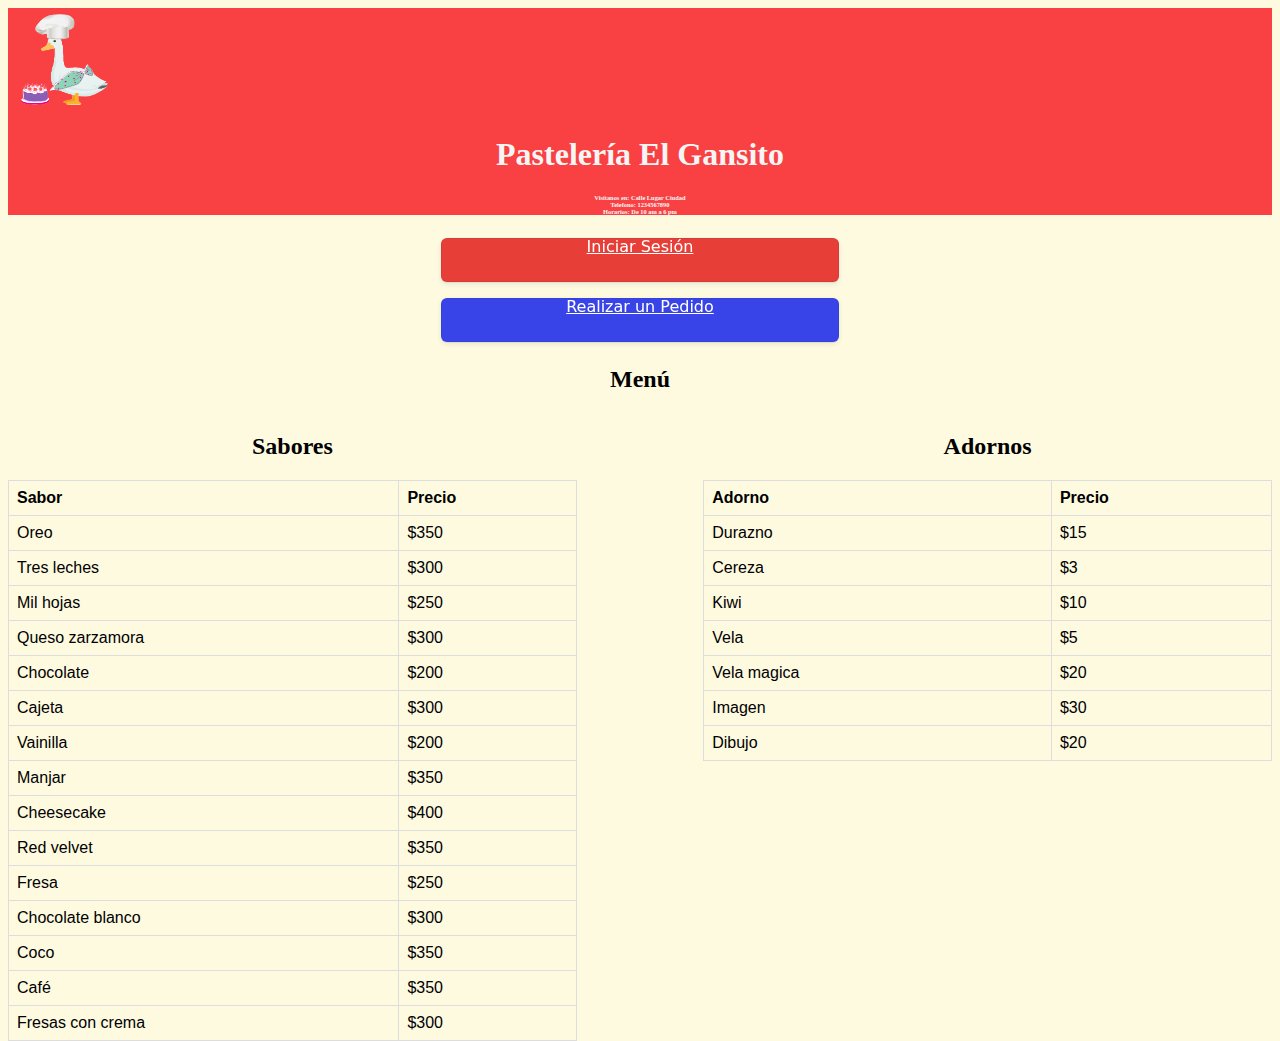
<file: Pasteleria/Index.html>
<!DOCTYPE html>
<html lang="en">
<head>
    <meta charset="UTF-8">
    <meta http-equiv="X-UA-Compatible" content="IE=edge">
    <meta name="viewport" content="width=device-width, initial-scale=1.0">
    <title>Menú El Gansito</title>
    <link rel="stylesheet" href="a.css">

</head>

<body>
    <div class="logo">
       
    <img src="Logo2.png" alt="Logo de la pasteleria el gansito" class="tamañoLogo center" style="background-color:#f94144;"  style="width:100%;" >
 
    <h1>Pastelería El Gansito</h1>
    <h5 class="center" >Visítanos en: Calle Lugar Ciudad <br>
        Telefono: 1234567890 <br>
        Horarios: De 10 am a 6 pm <br></h5>
    </div>


<div class="center">
    <a href="Login.html" class="button-9 " style="background-color:#e73e38;">Iniciar Sesión</a>
    <a href="Pedido.html" class="button-9" style="background-color:#3844e7;" >Realizar un Pedido</a>
</div>



    <div class="center">
        <h2>Menú</h2>
    </div>

    <div class="left center" >
        <h2>Sabores</h2>
        <table style="overflow-x:auto;">
            <tr>
                <th>Sabor</th>
                <th>Precio</th> 
              </tr>
              <tr>
            <td>Oreo</td><td>$350</td> </tr>
          <tr>   <td>Tres leches</td> <td>$300</td> </tr>
         <tr>   <td>Mil hojas</td> <td>$250</td></tr>
          <tr>  <td>Queso zarzamora</td><td>$300</td> </tr>
           <tr> <td>Chocolate</td><td>$200</td> </tr>
           <tr> <td>Cajeta</td><td>$300</td> </tr>
          <tr>  <td>Vainilla</td><td>$200</td> </tr>
          <tr>  <td>Manjar</td><td>$350</td> </tr>
          <tr>  <td>Cheesecake</td><td>$400</td> </tr>
          <tr>  <td>Red velvet</td><td>$350</td> </tr>
          <tr>  <td>Fresa</td><td>$250</td> </tr>
          <tr>  <td>Chocolate blanco</td> <td>$300</td> </tr>
          <tr>  <td>Coco</td><td>$350</td> </tr>
          <tr>  <td>Café</td><td>$350</td> </tr>
          <tr>  <td>Fresas con crema</td> <td>$300</td></tr>
        </table>
        </div>

    <div class="right center">

        <h2>Adornos</h2>

        <table style="overflow-x:auto;">
        <tr>
            <th>Adorno</th>
            <th>Precio</th>
        </tr>
        <tr><td>Durazno</td> <td>$15</td></tr>
        <tr><td>Cereza</td> <td>$3</td></tr>
        <tr><td>Kiwi</td> <td>$10</td></tr>
        <tr><td>Vela</td> <td>$5</td></tr>
        <tr><td>Vela magica</td> <td>$20</td></tr>
        <tr><td>Imagen</td> <td>$30</td></tr>
        <tr><td>Dibujo</td> <td> $20</td></tr>
        </table>
    </div>
    

</body>
</html>
</file>
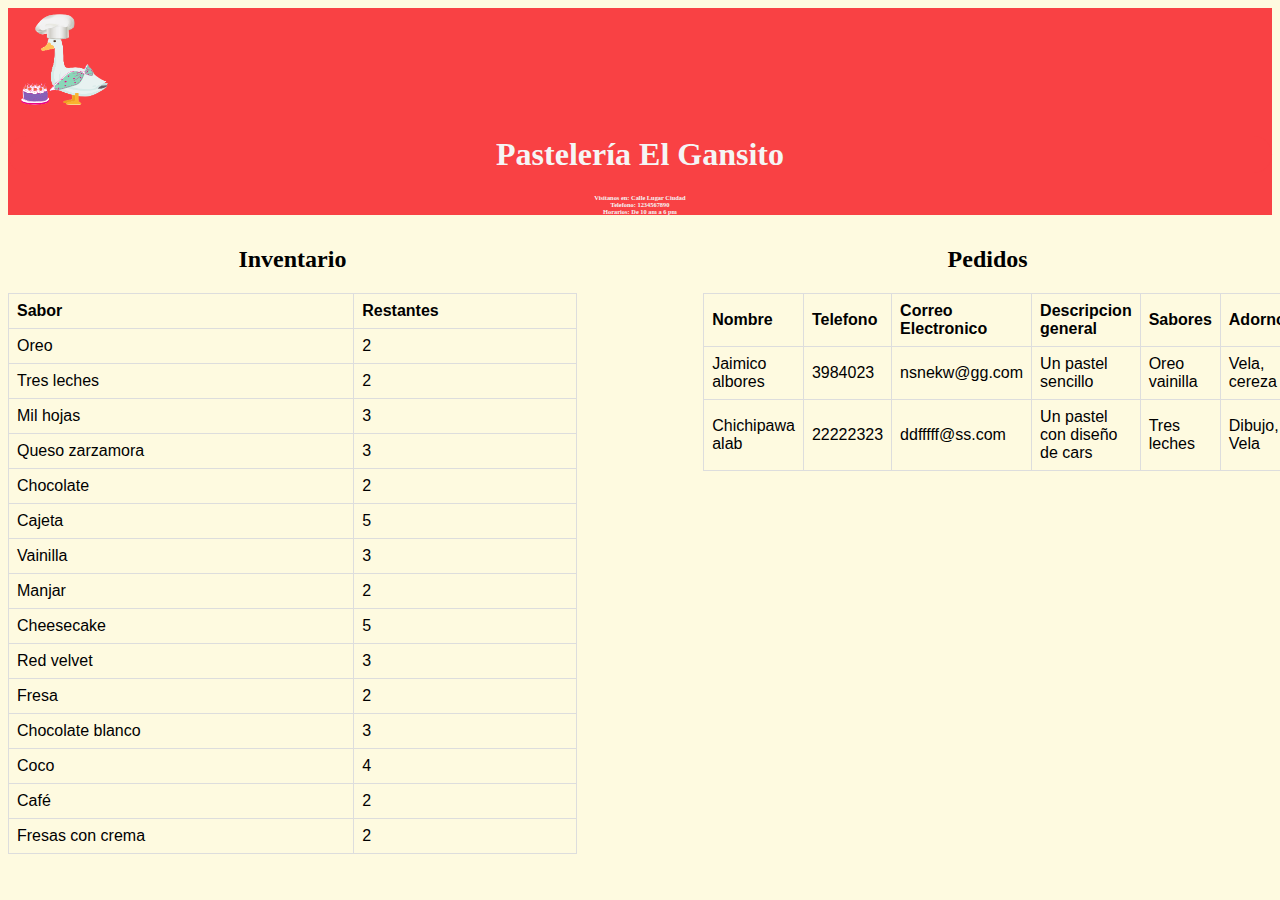
<file: Pasteleria/Administracion.html>
<!DOCTYPE html>
<html lang="en">
<head>
    <meta charset="UTF-8">
    <meta http-equiv="X-UA-Compatible" content="IE=edge">
    <meta name="viewport" content="width=device-width, initial-scale=1.0">
    <title>Control</title>
    <link rel="stylesheet" href="a.css">

</head>
<body>
    <div class="logo">
       
        <img src="Logo2.png" alt="Logo de la pasteleria el gansito" class="tamañoLogo center" style="background-color:#f94144;"  style="width:100%;" >
     
        <h1>Pastelería El Gansito</h1>
        <h5 class="center" >Visítanos en: Calle Lugar Ciudad <br>
            Telefono: 1234567890 <br>
            Horarios: De 10 am a 6 pm <br></h5>
        </div>


        <div class="left center" >
            <h2>Inventario</h2>
            <table style="overflow-x:auto;">
                <tr>
                    <th>Sabor</th>
                    <th>Restantes</th> 
                  </tr>
                  <tr>
                <td>Oreo</td><td>2</td> </tr>
              <tr>   <td>Tres leches</td> <td>2</td> </tr>
             <tr>   <td>Mil hojas</td> <td>3</td></tr>
              <tr>  <td>Queso zarzamora</td><td>3</td> </tr>
               <tr> <td>Chocolate</td><td>2</td> </tr>
               <tr> <td>Cajeta</td><td>5</td> </tr>
              <tr>  <td>Vainilla</td><td>3</td> </tr>
              <tr>  <td>Manjar</td><td>2</td> </tr>
              <tr>  <td>Cheesecake</td><td>5</td> </tr>
              <tr>  <td>Red velvet</td><td>3</td> </tr>
              <tr>  <td>Fresa</td><td>2</td> </tr>
              <tr>  <td>Chocolate blanco</td> <td>3</td> </tr>
              <tr>  <td>Coco</td><td>4</td> </tr>
              <tr>  <td>Café</td><td>2</td> </tr>
              <tr>  <td>Fresas con crema</td> <td>2</td></tr>
            </table>
            </div>

            <div class="right center" >
                <h2>Pedidos</h2>
                <table style="overflow-x:auto;">
                <tr>
                    <th>Nombre</th>
                    <th>Telefono</th>
                    <th>Correo Electronico</th>
                    <th>Descripcion general</th>
                    <th>Sabores</th>
                    <th>Adornos</th>
                </tr>
                <tr>
                    <td>Jaimico albores </td> <td>3984023</td> <td>nsnekw@gg.com</td> <td>Un pastel sencillo </td> <td>Oreo vainilla</td> <td>Vela, cereza</td>
                </tr>

                <tr>
                    <td>Chichipawa alab </td> <td>22222323</td> <td>ddfffff@ss.com</td> <td>Un pastel con diseño de cars</td> <td>Tres leches</td> <td>Dibujo, Vela</td>
                </tr>

            </table>
            </div>

</body>
</html>
</file>
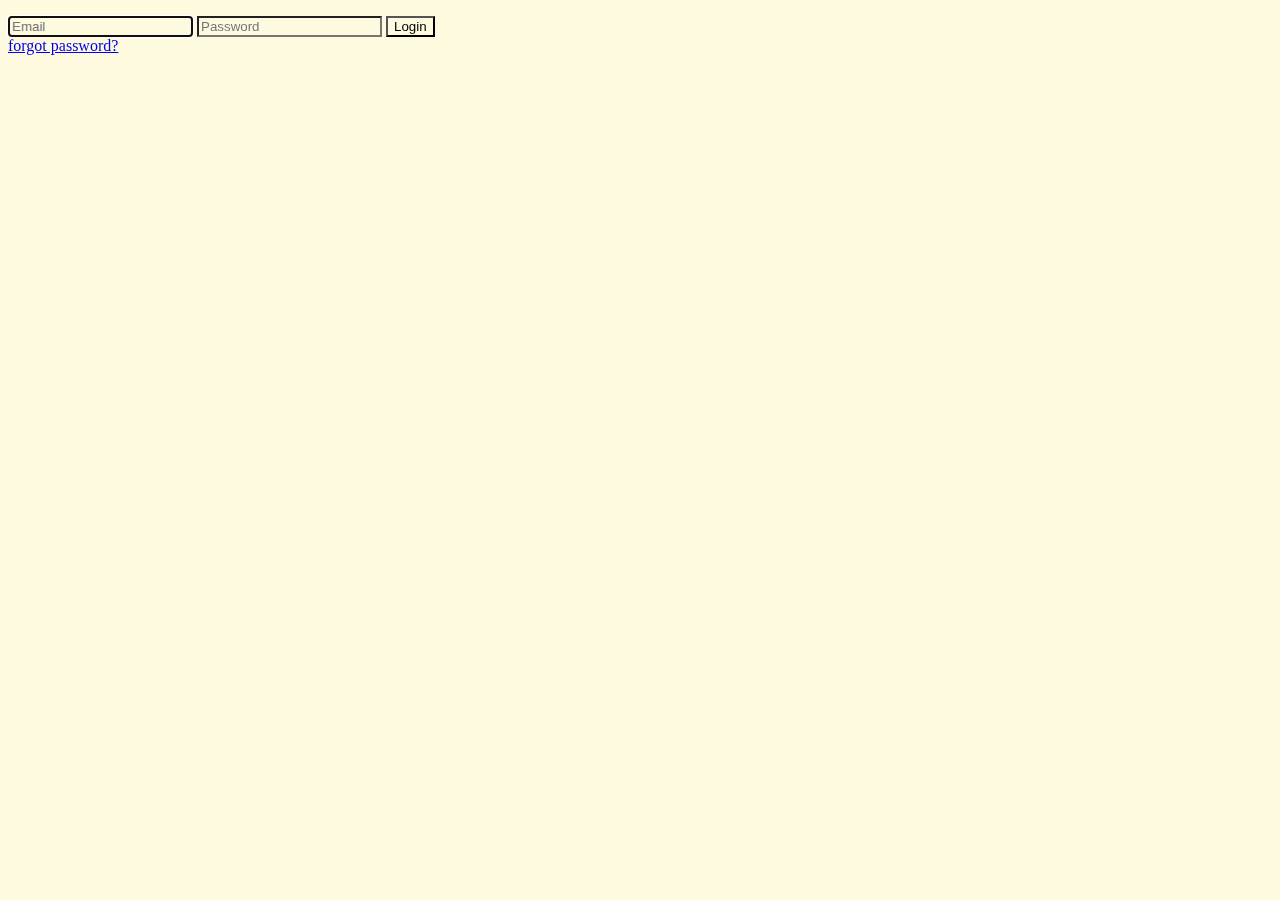
<file: Pasteleria/Login.html>
<!DOCTYPE html>
<html lang="en">
<head>
    <meta charset="UTF-8">
    <meta http-equiv="X-UA-Compatible" content="IE=edge">
    <meta name="viewport" content="width=device-width, initial-scale=1.0">
    <title>Login</title>
    <link rel="stylesheet" href="a.css">
</head>
<body>


    <form class="login-form">
        <p class="login-text">
          <span class="fa-stack fa-lg">
            <i class="fa fa-circle fa-stack-2x"></i>
            <i class="fa fa-lock fa-stack-1x"></i>
          </span>
        </p>
        <input type="email" class="login-username" autofocus="true" required="true" placeholder="Email" />
        <input type="password" class="login-password" required="true" placeholder="Password" />
        <input type="submit" name="Login" value="Login" class="login-submit" />
      </form>
      <a href="#" class="login-forgot-pass">forgot password?</a>
      <div class="underlay-photo"></div>
      <div class="underlay-black"></div> 

</body>
</html>
</file>
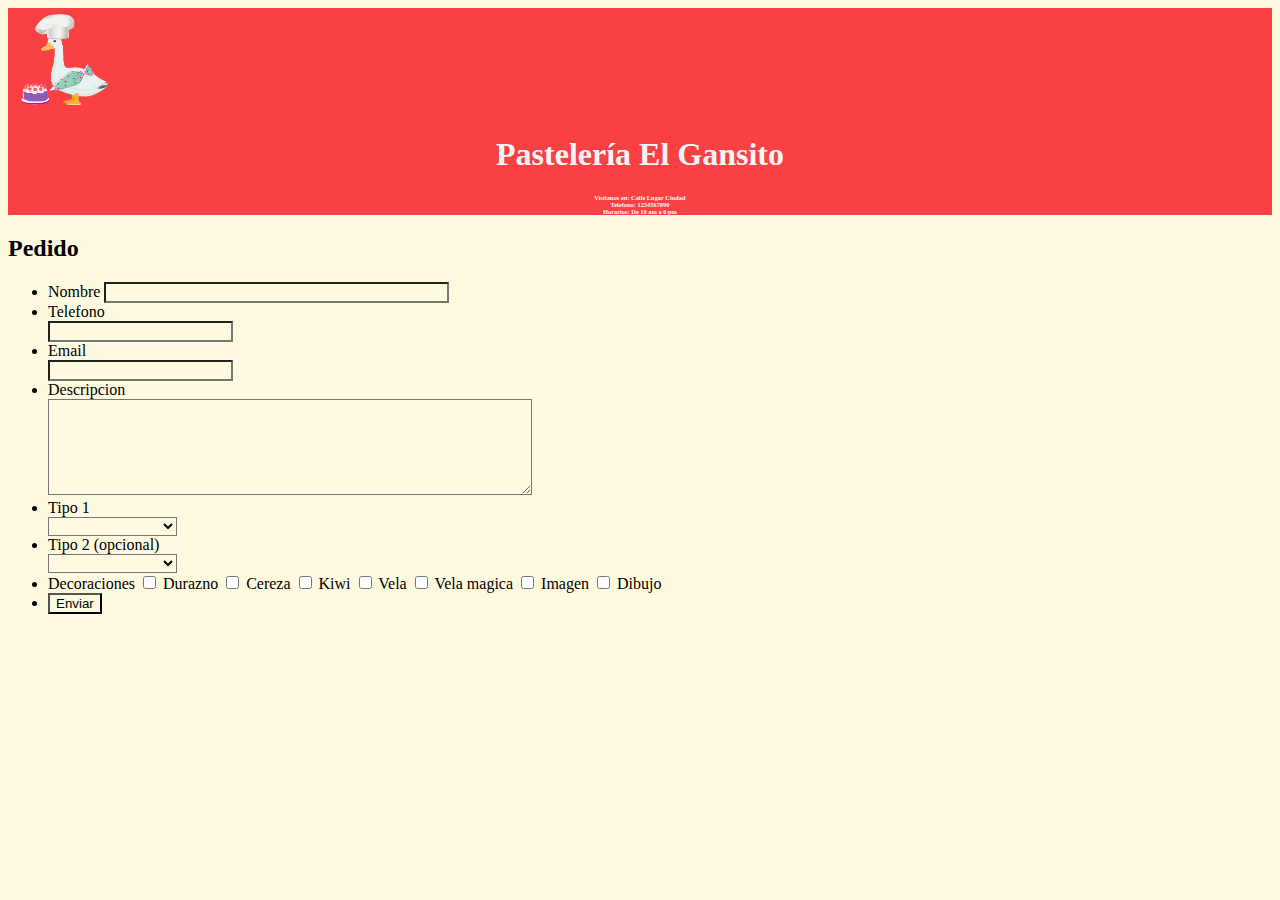
<file: Pasteleria/Pedido.html>
<!DOCTYPE html>
<html lang="en">
<head>
    <meta charset="UTF-8">
    <meta http-equiv="X-UA-Compatible" content="IE=edge">
    <meta name="viewport" content="width=device-width, initial-scale=1.0">
    <title>Pedido</title>
    <link rel="stylesheet" href="a.css">
</head>
<body>
    <div class="logo">
       
        <img src="Logo2.png" alt="Logo de la pasteleria el gansito" class="tamañoLogo center" style="background-color:#f94144;"  style="width:100%;" >
     
        <h1>Pastelería El Gansito</h1>
        <h5 class="center" >Visítanos en: Calle Lugar Ciudad <br>
            Telefono: 1234567890 <br>
            Horarios: De 10 am a 6 pm <br></h5>
        </div>

        <form id="form_37671" class="appnitro"  method="post" action="">
            <div class="form_description">
    <h2>Pedido</h2>
    
</div>						
    <ul >
    
            <li id="li_1" >
<label class="description" for="element_1">Nombre </label>
<span>
    <input id="element_1_1" name= "element_1_1" class="element text" maxlength="255" size="40" value=""/>
</span> 
</li>		<li id="li_2" >
<label class="description" for="element_2">Telefono </label>
<div>
    <input id="element_2" name="element_2" class="element text medium" type="text" maxlength="255" value=""/> 
</div> 
</li>		<li id="li_3" >
<label class="description" for="element_3">Email </label>
<div>
    <input id="element_3" name="element_3" class="element text medium" type="text" maxlength="255" value=""/> 
</div> 
</li>		<li id="li_4" >
<label class="description" for="element_4">Descripcion </label>
<div>
    <textarea id="element_4" name="element_4" class="element textarea small"></textarea> 
</div> 
</li>		<li id="li_7" >
<label class="description" for="element_7">Tipo 1 </label>
<div>
<select class="element select medium" id="element_7" name="element_7"> 
    <option value="" selected="selected" required></option>
<option value="1" >Tres leches</option>
<option value="2" >Mil hojas</option>
<option value="3" >Queso zarzamora</option>
<option value="4" >Chocolate</option>
<option value="5" >Cajeta</option>
<option value="6" >Vainilla</option>
<option value="7" >Manjar</option>
<option value="8" >Cheesecake</option>
<option value="9" >Red velvet</option>
<option value="10" >Fresa</option>
<option value="11" >Chocolate blanco</option>
<option value="12" >Coco</option>
<option value="13" >Café</option>
<option value="14" >Fresas con crema</option>

</select>
</div> 
</li>		<li id="li_5" >
<label class="description" for="element_5">Tipo 2 (opcional) </label>
<div>
<select class="element select medium" id="element_5" name="element_5"> 
    <option value="" selected="selected"></option>
<option value="1" >Ninguno</option>
<option value="2" >Mil hojas</option>
<option value="3" >Queso zarzamora</option>
<option value="4" >Chocolate</option>
<option value="5" >Cajeta</option>
<option value="6" >Vainilla</option>
<option value="7" >Manjar</option>
<option value="8" >Cheesecake</option>
<option value="9" >Red velvet</option>
<option value="10" >Fresa</option>
<option value="11" >Chocolate blanco</option>
<option value="12" >Coco</option>
<option value="13" >Café</option>
<option value="14" >Fresas con crema</option>
<option value="15" >Tres leches</option>

</select>
</div> 
</li>		<li id="li_6" >
<label class="description" for="element_6">Decoraciones </label>
<span>
    <input id="element_8_1" name="element_8_1" class="element checkbox" type="checkbox" value="1" />
<label class="choice" for="element_8_1">Durazno</label>
<input id="element_8_2" name="element_8_2" class="element checkbox" type="checkbox" value="1" />
<label class="choice" for="element_8_2">Cereza</label>
<input id="element_8_3" name="element_8_3" class="element checkbox" type="checkbox" value="1" />
<label class="choice" for="element_8_3">Kiwi</label>
<input id="element_8_4" name="element_8_4" class="element checkbox" type="checkbox" value="1" />
<label class="choice" for="element_8_4">Vela</label>
<input id="element_8_5" name="element_8_5" class="element checkbox" type="checkbox" value="1" />
<label class="choice" for="element_8_5">Vela magica</label>
<input id="element_8_6" name="element_8_6" class="element checkbox" type="checkbox" value="1" />
<label class="choice" for="element_8_6">Imagen</label>
<input id="element_8_7" name="element_8_7" class="element checkbox" type="checkbox" value="1" />
<label class="choice" for="element_8_7">Dibujo</label>

</span> 
</li>
    
            <li class="buttons">
        <input type="hidden" name="form_id" value="37671" />
        
        <input id="saveForm" class="button" type="submit" name="submit" value="Enviar" />
</li>
    </ul>
</form>	

    
</body>
</html>
</file>
<file: Pasteleria/a.css>
h1 {
  font-size: 2em;
background-color: #f94144;
color: whitesmoke;
border-radius: 25px;
text-align: center;

}

*{

background-color:#fefae0 ;
}
.right{
  float: right;
}

.left
{
  float: left;
}

.center {
  
  margin-left: auto;
  margin-right: auto;
  width: 45%;
  text-align: center;
}

.responsive {
  width: 100%;
  max-width: 400px;
  height: auto;
}

.logo{
  background-color: #f94144;

}
.tamañoLogo{
  width: clamp(100px, 8vw, 400px);
  height: clamp(100px, 8vw, 400px);
  text-align: center;
}
h5 { 
  font-size: .5vw;
  background-color: #f94144;
  color: whitesmoke;
 }
 
.small{
  font-size: clamp(15px, 3vw, 65px);
  color: whitesmoke;
}
table {
  font-family: arial, sans-serif;
  border-collapse: collapse;
  width: 100%;
}

td, th {
  border: 1px solid #dddddd;
  text-align: left;
  padding: 8px;
}

tr:nth-child(even) {
  background-color: #dddddd;
}
boton {
  display:inline-block;
  text-align: center;

  border: none;
  color: white;
  padding: 15px 32px;
  text-decoration: none;
  font-size: 16px;
  margin: 4px 2px;
  cursor: pointer;
  }


/* CSS */
.button-9 {
  appearance: button;
  backface-visibility: hidden;
  background-color: #405cf5;
  border-radius: 6px;
  border-width: 0;
  box-shadow: rgba(50, 50, 93, .1) 0 0 0 1px inset,rgba(50, 50, 93, .1) 0 2px 5px 0,rgba(0, 0, 0, .07) 0 1px 1px 0;
  box-sizing: border-box;
  color: #fff;
  cursor: pointer;
  font-family: -apple-system,system-ui,"Segoe UI",Roboto,"Helvetica Neue",Ubuntu,sans-serif;
  font-size: 100%;
  height: 44px;
  line-height: 1.15;
  margin: 12px 0 0;
  outline: none;
  overflow: hidden;
  padding: 0 25px;
  position: relative;
  text-align: center;
  text-transform: none;
  transform: translateZ(0);
  transition: all .2s,box-shadow .08s ease-in;
  user-select: none;
  -webkit-user-select: none;
  touch-action: manipulation;
  width: 70%;
}

.button-9:disabled {
  cursor: default;
}

.button-9:focus {
  box-shadow: rgba(50, 50, 93, .1) 0 0 0 1px inset, rgba(50, 50, 93, .2) 0 6px 15px 0, rgba(0, 0, 0, .1) 0 2px 2px 0, rgba(50, 151, 211, .3) 0 0 0 4px;
}
</file>
